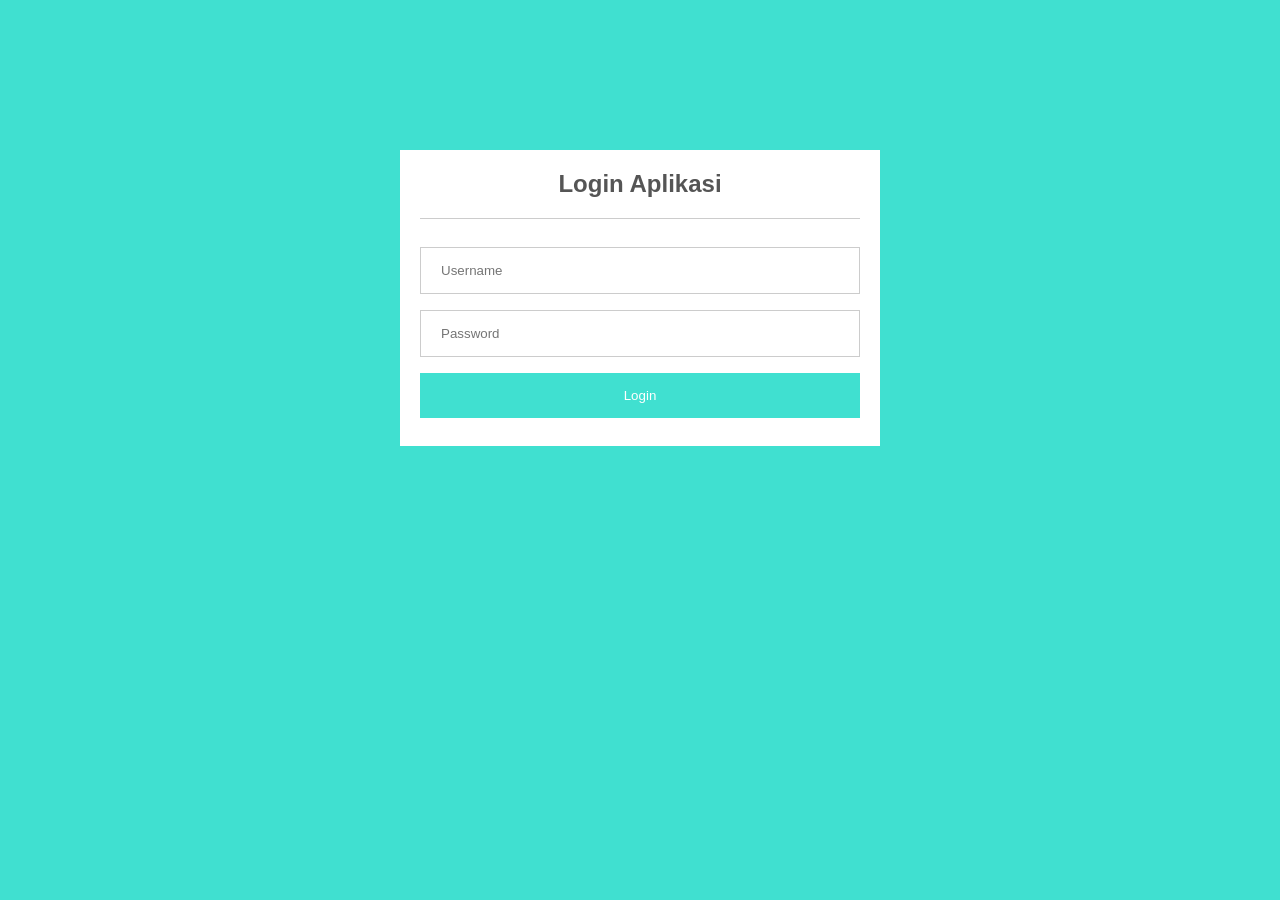
<file: index.html>
<!DOCTYPE html>
<html>
  <head>
    <meta charset="UTF-8" />
    <meta name="viewport" content="width=device-width , initial-scale=1.0" />
    <title>Login Aplikasi</title>
    <link rel="stylesheet" href="css/style.css" />
  </head>
  <body>
    <div class="container">
      <section class="login-box">
        <h2>Login Aplikasi</h2>
        <form action="ceklogin.php" method="post">
          <input
            type="text"
            name="username"
            id="username"
            placeholder="Username"
          />
          <input
            type="password"
            name="password"
            id="password"
            placeholder="Password"
          />
          <input type="submit" value="Login" />
        </form>
      </section>
    </div>
  </body>
</html>
</file>
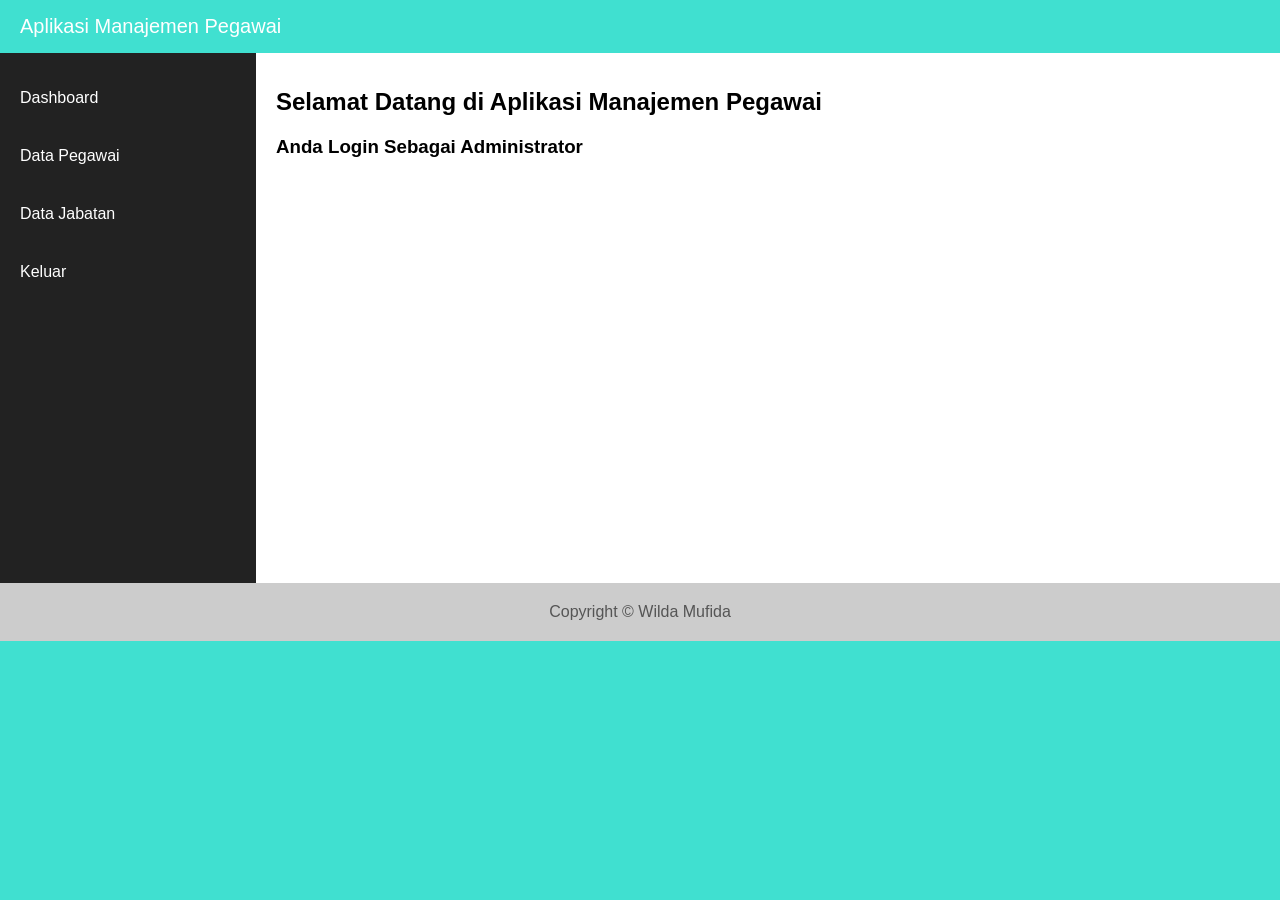
<file: dashboard.html>
<!DOCTYPE html>
<html lang="en">
  <head>
    <meta charset="UTF-8" />
    <meta name="viewport" content="width=device-width, initial-scale=1.0" />
    <title>Dashboard</title>
    <link rel="stylesheet" href="css/style.css" />
  </head>
  <body>
    <header>Aplikasi Manajemen Pegawai</header>
    <div class="container">
      <aside>
        <ul class="menu">
          <li><a href="dashboard.html">Dashboard</a></li>
          <li><a href="tabel.html">Data Pegawai</a></li>
          <li><a href="tabel.html">Data Jabatan</a></li>
          <li><a href="index.html">Keluar</a></li>
        </ul>
      </aside>
      <section class="main">
        <h1>Selamat Datang di Aplikasi Manajemen Pegawai</h1>
        <h3>Anda Login Sebagai Administrator</h3>
      </section>
    </div>
    <footer>Copyright &copy; Wilda Mufida</footer>
  </body>
</html>
</file>
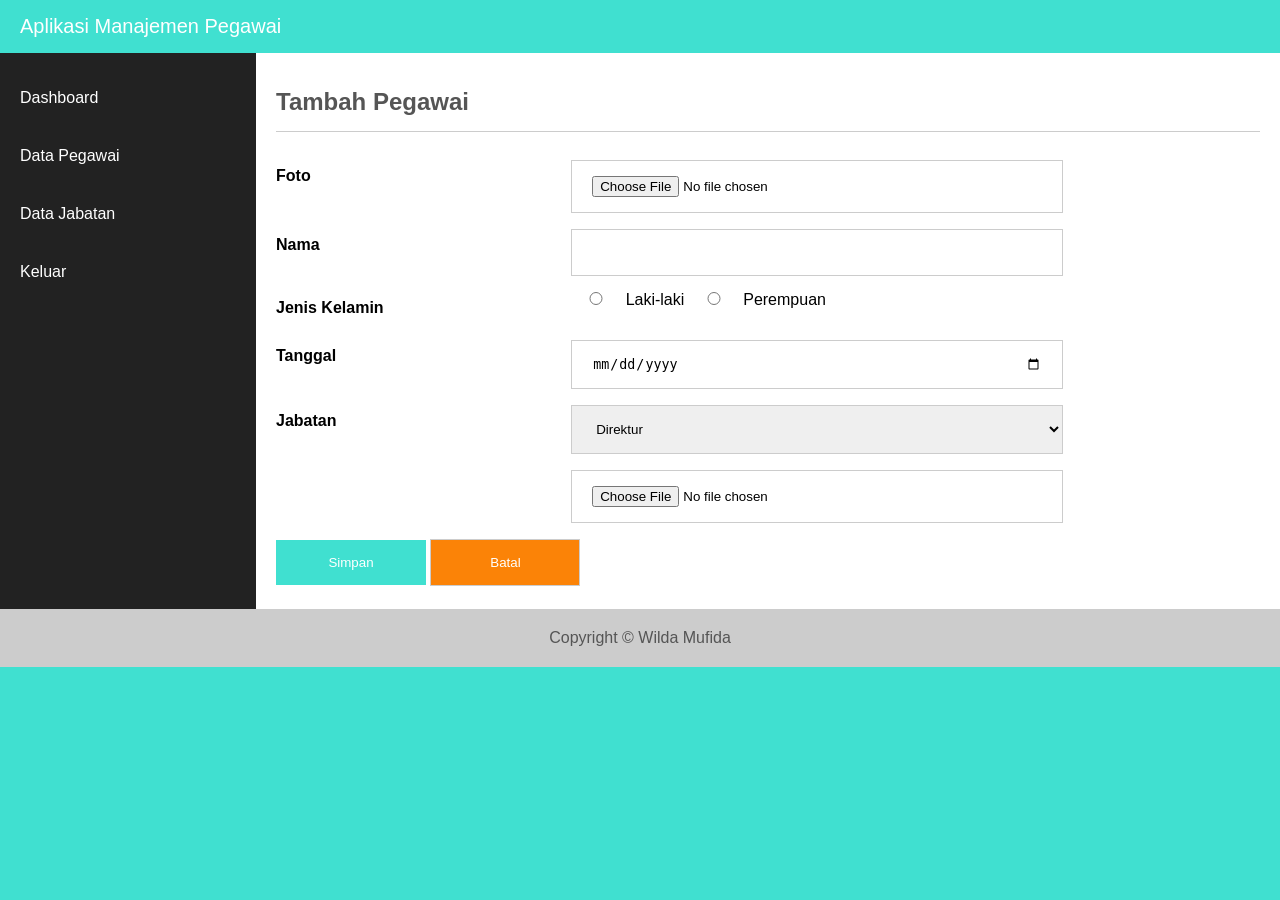
<file: form.html>
<!DOCTYPE html>
<html lang="en">
  <head>
    <meta charset="UTF-8" />
    <meta name="viewport" content="width=device-width, initial-scale=1.0" />
    <title>Dashboard</title>
    <link rel="stylesheet" href="css/style.css" />
  </head>
  <body>
    <header>Aplikasi Manajemen Pegawai</header>
    <div class="container">
      <aside>
        <ul class="menu">
          <li><a href="dashboard.html">Dashboard</a></li>
          <li><a href="tabel.html">Data Pegawai</a></li>
          <li><a href="tabel.html">Data Jabatan</a></li>
          <li><a href="index.html">Keluar</a></li>
        </ul>
      </aside>
      <section class="main">
        <h2 class="judul">Tambah Pegawai</h2>
        <form action="proses.php" method="post">
          <div class="form-group">
            <label for="Foto">Foto</label>
            <div class="input">
              <input type="file" name="Fotofoto" id="" />
            </div>
          </div>

          <div class="form-group">
            <label for="nama">Nama</label>
            <div class="input">
              <input type="text" name="nama" id="nama" />
            </div>
          </div>

          <div class="form-group">
            <label for="jk">Jenis Kelamin</label>
            <input type="radio" name="jk" id="jk" value="L" /> Laki-laki
            <input type="radio" name="jk" id="jk" value="P" /> Perempuan
          </div>

          <div class="form-group">
            <label for="tanggal">Tanggal</label>
            <div class="input">
              <input type="date" name="tanggal" id="tanggal" />
            </div>
          </div>

          <div class="form-group">
            <label for="jabatan">Jabatan</label>
            <div class="input">
              <select name="jabatan" id="jabatan">
                <option value="direktur">Direktur</option>
                <option value="manajer">Manajer</option>
                <option value="marketing">Marketing</option>
                <option value="sekretaris">Sekretaris</option>
              </select>
              <input type="file" name="Fotofoto" id="" />
            </div>
          </div>

          <div class="form-group">
            <input type="submit" value="Simpan" class="tombol simpan" />
            <input type="reset" value="Batal" class="tombol reset" />
          </div>
        </form>
      </section>
    </div>
    <footer>Copyright &copy; Wilda Mufida</footer>
  </body>
</html>
</file>
<file: css/style.css>
/* css file login.html */
* {
  box-sizing: border-box;
}

/* mengatur fomt yg dipakai dan background halaman */
body {
  font-family: Arial, Helvetica, sans-serif;
  margin: 0;
  background: turquoise;
}

/* membuat container menjadi layout flexbook dan kotak login di tengah */
.container {
  display: flex;
  flex-wrap: wrap;
  justify-content: center;
}

/* membuat kotak form login lebar 480px dan background putih */
.login-box {
  margin-top: 150px;
  flex-basis: 480px;
  background: #fff;
  text-align: center;
  padding: 20px;
}

/* mengatur judul form dengan border bawah dan posisi di tengah */
.login-box h2 {
  border-bottom: 1px solid #ccc;
  color: #555;
  text-align: center;
  padding-bottom: 20px;
  margin: 0 0 20px;
}

/* mengatur agar tag input dan select memenuhi container dan tampilan lebih bagus*/
input,
select {
  width: 100%;
  padding: 15px 20px;
  margin: 8px 0;
  border: 1px solid #ccc;
}

/* mengatur tampilan tombol submit */
input[type="submit"] {
  background-color: turquoise;
  border: none;
  color: #fff;
  text-decoration: none;
  cursor: pointer;
}

input[type="submit"]:hover {
  background-color: turquoise;
  color: #fff;
}

/* dashboard */
/* mengatur desain header */
header {
  background: turquoise;
  color: #fff;
  padding: 15px 20px;
  font-size: 20px;
}

/* Mengatur lebar menu 20% dengan backgroun hitam */
aside {
  flex: 20%;
  background: #222;
}

/* mengatur lebar konten utama 80% dengan background putih */
section.main {
  flex: 80%;
  background: #fff;
  min-height: 530px;
  padding: 15px 20px;
}

/* mengatur footer dengan backgroun abu" dan teks di tengah */
footer {
  background: #ccc;
  color: #555;
  padding: 20px;
  text-align: center;
}

/* mengatur layout pada layar kecil (responsive) */
@media (max-width: 700px) {
  .container {
    flex-direction: column;
  }
}

/* navigasi */
/* membuang padding tag<ul> */
.menu {
  padding: 0;
}

/* menambah border bawah tag li */
.menu li {
  border-bottom: 1px solid dotted #444;
}

/* mengatur desain menu yang dibuat dengan tag a */
.menu a {
  display: block;
  padding: 20px 20px;
  list-style: none;
  color: #fff;
  text-decoration: none;
}

/* mengganti background menu ketika ditunjuk mouse  */
.menu a:hover {
  background: #000;
}

/* tabel.html */
/* mengatur desain judul halaman dengan border di bawah */
.judul {
  color: #555;
  border-bottom: 1px solid #ccc;
  padding-bottom: 15px;
}

/* mengatur agar lebar tabel penuh dan antar boorder tidak memiliki jarak */
.table {
  width: 100%;
  margin-top: 20px;
  border-collapse: collapse;
}

/* menambah border dan padding pada sel tabel */
.table th,
.table td {
  border: 1px sp;
  display: #ccc;
  padding: 10px;
}

/* mangatur background baian juduln table */
.table th {
  background: #eee;
}

/* mengatur desain tombol yang dibuat dengan tag a */
.tombol {
  display: inline-block;
  max-width: 150px;
  padding: 15px 30px;
  color: #fff;
  text-decoration: none;
  background: turquoise;
  cursor: pointer;
}

/* desain tombol edit dan hapus agar lebih kecil */
.tombol.edit,
.tombol.hapus {
  padding: 10px 15px;
  font-size: 12px;
}
.tombol.tombol.hapus {
  background: #fc4c4c;
}

/* tambah dari saya agar teks di tengah */
.table tr {
  text-align: center;
}

/* css file form.html */
/* mengatur form-group agar tidak terpengaruh float */
.form-group {
  clear: both;
}

/* mengatur lebar label 30% dengan teks bold */
.form-group label {
  display: block;
  padding: 15px 0;
  float: left;
  width: 30%;
  font-weight: bold;
}

/* mengatur lebar .input 50% dan sejajar dengan label */
.form-group .input {
  display: block;
  width: 50%;
  float: left;
}

/* mengatur input radio, tombol submit dan tombol reset */
input[type="radio"] {
  width: 50px;
}
.tombol.simpan {
  background: turquoise;
}
.tombol.reset {
  background: #fb8307;
}

/* membuat tampilan form menumpuk pada layar kecil */
@media (max-width: 700px) {
  .form-group label,
  .form-group .input {
    width: 100%;
  }
}
</file>
